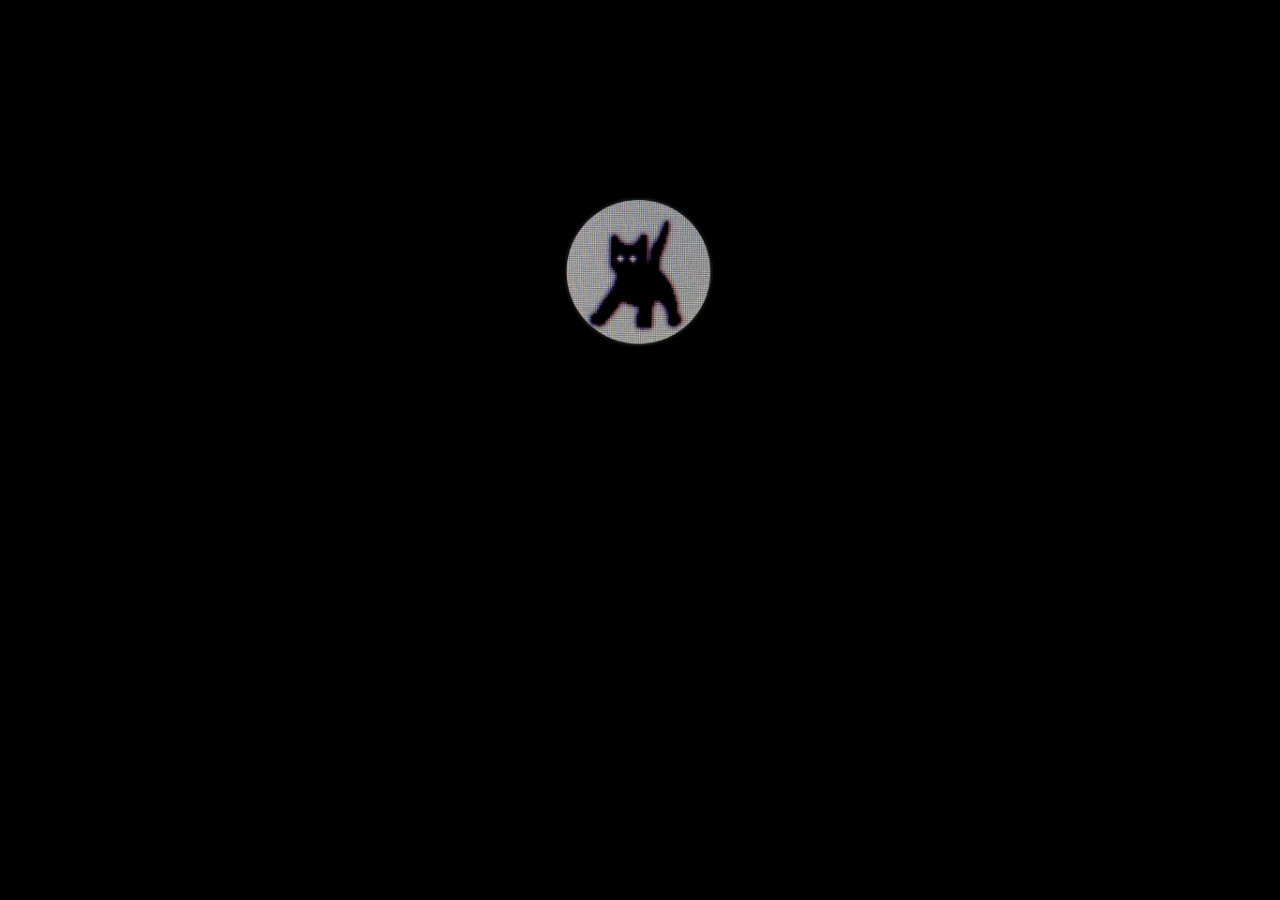
<file: NOIRV2/index.html>
<!DOCTYPE html>
<html lang="en">
	<head>
		<meta charset="UTF-8" />
		<meta name="viewport" content="width=device-width, initial-scale=1.0" />
		<meta http-equiv="X-UA-Compatible" content="ie=edge" />
		<title>NOiR OS</title>
		<link
			href="https://fonts.googleapis.com/css?family=Open+Sans"
			rel="stylesheet"
		/>
		<link
			href="https://fonts.googleapis.com/css?family=Oxygen+Mono"
			rel="stylesheet"
		/>
		<link
			href="https://fonts.googleapis.com/css?family=Quicksand:300,400,500"
			rel="stylesheet"
		/>
		<link
			href="https://maxcdn.bootstrapcdn.com/font-awesome/4.7.0/css/font-awesome.min.css"
			rel="stylesheet"
		/>
		<link href="https://fonts.googleapis.com/icon?family=Material+Icons" rel="stylesheet">
		<link rel="stylesheet" href="style.css" />
		<link rel="stylesheet" href="css/calc.css" />
		<link rel="stylesheet" href="css/todo.css" />
		<link rel="stylesheet" href="css/chaz.css" />
	</head>
	<body class="disable-select">
		<div id="starting-win">
			 <!--<div style="width:100%; height:100%; text-align:center; background:black;" id="black-screen"></div> -->
			<img src="img/chop.png" alt="Starting Windows" /><br />
			<div class="ring">
				<div class="indicator-1  indeterminate-ring"></div>
				<div class="indicator-2  indeterminate-ring"></div>
				<div class="indicator-3  indeterminate-ring"></div>
				<div class="indicator-4  indeterminate-ring"></div>
				<div class="indicator-5  indeterminate-ring"></div>
			</div>
		</div>
		<div id="loader">
			<i
				class="fa fa-cog fa-spin fa-3x fa-fw"
				style="color: rgba(162, 162, 162, 0.5)"
			></i>
			<span class="sr-only">Loading...</span>
		</div>

		<div id="main" contextmenu="alert('Not Allowed, Sorry!')">
			<!-- This PC -->
			<div
				title="This PC"
				class="desktop-item"
				ondblclick="$('#tab').show(); $('.desktop-item').css('background-color','transparent');"
				onmouseover="hoveredItem(this)"
				onmouseout="hoveredOut(this)"
				onclick="selectedItem(this)"
			>
				<img src="img/this-pc.png" alt="This PC" />
				<p id="name">This PC</p>
			</div>

			<!-- Calculator -->
			<div
				title="Games"
				class="desktop-item"
				ondblclick="$('#tab-calc').show(); $('.desktop-item').css('background-color','transparent');"
				onmouseover="hoveredItem(this)"
				onmouseout="hoveredOut(this)"
				onclick="selectedItem(this)"
			>
				<img src="img/calculator.png" alt="Calculator" />
				<p>Manager</p>
			</div>

			<!-- Todo App [wyre] -->
			
			
			<div
				title="Wyre NFT Marketplace"
				class="desktop-item"
				ondblclick="$('#tab-todo').show(); $('.desktop-item').css('background-color','transparent');"
				onmouseover="hoveredItem(this)"
				onmouseout="hoveredOut(this)"
				onclick="selectedItem(this)"
			>
				<img src="img/wyreapp.png" alt="This PC" />
				<p id="name">Wyre v.3</p>
			</div>
			
			<!-- ChatApp [4realz] -->	
			<div
				title="Live Chat"
				class="desktop-item"
				ondblclick="$('#tab-todo').show(); $('.desktop-item').css('background-color','transparent');"
				onmouseover="hoveredItem(this)"
				onmouseout="hoveredOut(this)"
				onclick="selectedItem(this)"
			>
				<img src="img/Chat.png" alt="chaz" />
				<p id="name">Chat</p>
			</div>
		</div>

		<div id="start-bar">
			<div
				title="Option to logout or close the tab"
				class="win-icon"
				onclick="$('#logOut').toggle().fadein(5000);"
			></div>
			
			<div title="fullscreen" id="fullscreen" onclick="toggleFullScreen()">
				<i class="material-icons" style="font-size:36px" <input type="button" value="fullscreen" >
				fullscreen</i>
			</div>
			
			<div title="Current date and time" id="clock">
				<i
					class="fa fa-spinner fa-spin fa-3x fa-fw"
					style="color: rgba(255, 255, 255, 0.5)"
				></i>
				<span class="sr-only">Loading...</span>
			</div>
		</div>

		<div id="tab" >
			<div id="tab-header" class="tab-header">
				This PC <i class="fa fa-times" onclick="$('#tab').hide()"></i>
			</div> <br/>
			
			
			<div class="tab-middle">
			<iframe class="resp-iframe" src="html/extend1.html" gesture="media"  allow="encrypted-media" allowfullscreen></iframe>
			</div>
			
			<div id="tab-footer">
				9 folders, 5 files, 5.00 MBss
			</div>
		</div>
		<div id="tab-calc">
			<div id="tab-calc-header" class="tab-header">
				Games
				<i class="fa fa-times" onclick="$('#tab-calc').hide(); cls();"></i>
			</div>
			
			
			<div class="tab-middle-chats2" >
			<iframe class="resp2-iframe" src="html/chat.html"></iframe>
			</div>
			
		</div>
		
		<!-- for Wyre Marketplace -->
		<div id="tab-todo">
			<div id="tab-todo-header" class="tab-header"> 
				Wyre NFT Marketplace <i class="fa fa-times" onclick="$('#tab-todo').hide();"></i>
			</div>
			<div class="tab-middle-chats">
			<iframe class="resp2-iframe" src="https://wyre-nft-marketplace.vercel.app/"></iframe>
			</div>		
		</div>
		
		<!-- for ChatApp -->
		<div id="tab-chaz" style="display: none;">
			<div id="tab-chaz-header" class="tab-header">
				Chat <i class="fa fa-times" onclick="closeChatApp();"></i>
			</div>
			<div class="tab-middle-chats">
				<iframe class="resp2-iframe" src="https://wyrenft-solutions.rf.gd/ChatApp/"></iframe>
			</div>
		</div>


		<!-- The Logout (Windows Button) Part -->
		<div id="logOut">
			<div id="logout-btn">
				
				<button onclick="javascript:self.close()">Close Window (No-Logout)</button>
				<br />
				<br />
				<a href="https://linktr.ee/zxcdesiree" target="_blank">
					Contact Developer
				</a>
				<br />
				<button onClick="$('#logOut').fadeOut();localStorage.clear();alert('success');window.location.reload();"
				>
					Logout</button>
				<br/>
			</div>
			
		</div>

		<!-- Right Click Options -->
		<div class="hide" id="body-rmenu">
			<ul>
			    <li
					onclick="location.reload();"
				>
					refresh
				</li>
				<li id="blaah">
					Change Background
					<span style="float: right;"><i class="fa fa-arrow-right"></i></span>
					<ul id="sub-menu">
						<li onclick="changeBg(1)">Pixel Pond</li>
						<li onclick="changeBg(2)">Lotus</li>
						<li onclick="changeBg(3)">Count Dracula</li>
						<li onclick="changeBg(4)">Vivid</li>
						<li onclick="changeBg(5)">Workspace</li>
						<li onclick="changeBg(6)">Ship Deck</li>
						<li onclick="changeBg(7)">Wonderland</li>
						<li onclick="changeBg(8)">Oust</li>
						<li onclick="changeBg(9)">Lava Cave</li>
					</ul>
				</li>
				<li
					onclick="alert('NOiR OS is a Pseudo operating system made using HTML, CSS, Javascript and JQuery \nDesigned & Developed by ARTISANTS.')"
				>
					About NOiR OS v2
				</li>
				
			</ul>
		</div>
		<script src="https://ajax.googleapis.com/ajax/libs/jquery/3.5.1/jquery.min.js"></script>
		<script src="https://code.jquery.com/jquery-3.3.1.min.js"></script>
		<script src="script.js"></script>
	</body>
</html>
</file>
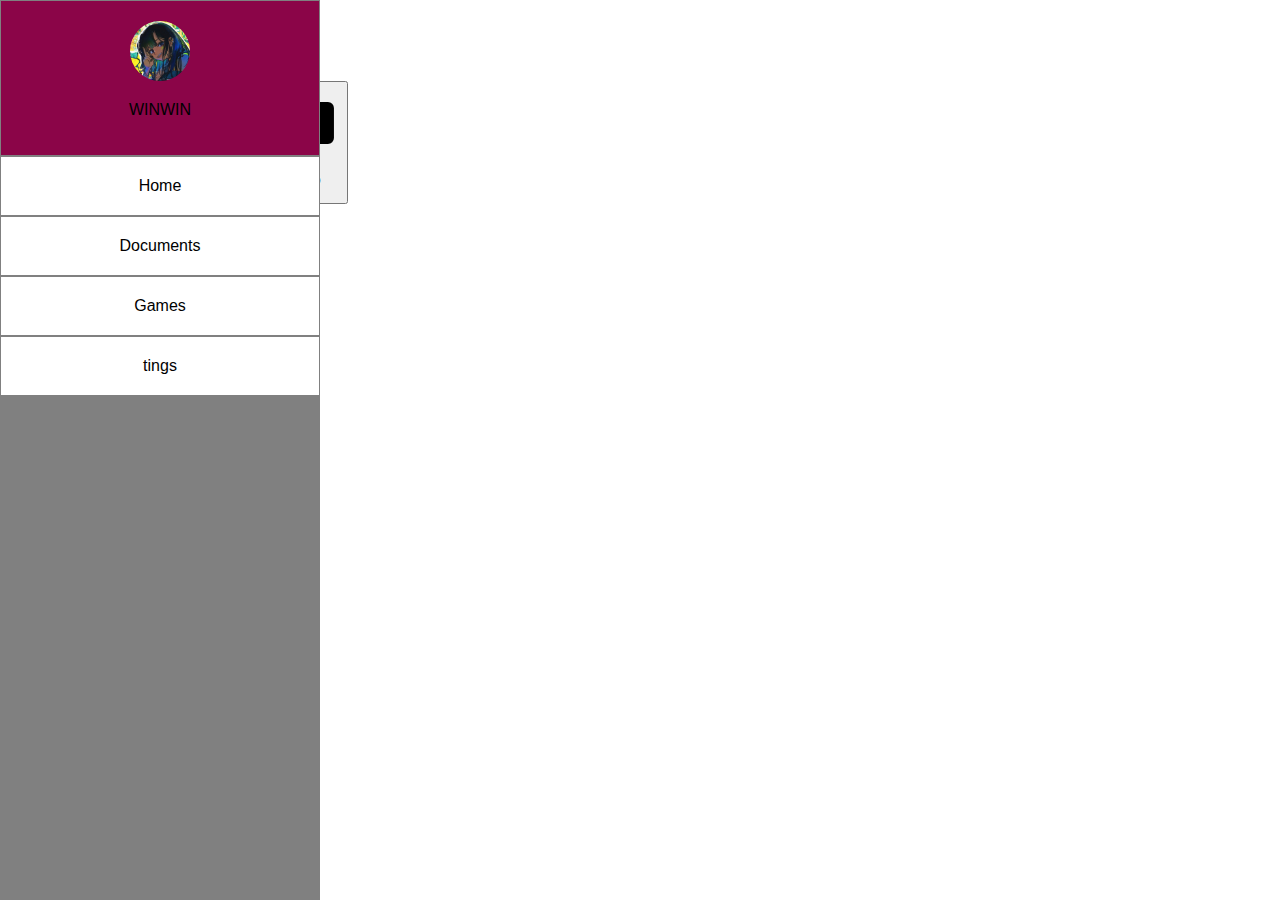
<file: NOIRV2/html/chat.html>
<!DOCTYPE html>
<html>
<head>
<meta name="viewport" content="width=device-width, initial-scale=1">
<link rel="stylesheet" href="https://cdnjs.cloudflare.com/ajax/libs/font-awesome/4.7.0/css/font-awesome.min.css">
<link href="https://fonts.googleapis.com/icon?family=Material+Icons" rel="stylesheet">
<style>
body {font-family: "Lato", sans-serif;}




::-webkit-scrollbar {
  width: 5px;
}

/* Track */
::-webkit-scrollbar-track {
  background: #f1f1f1; 
}
 
/* Handle */
::-webkit-scrollbar-thumb {
  background: #888; 
}

/* Handle on hover */
::-webkit-scrollbar-thumb:hover {
  background: #555; 
}




.sidebar {
  height: 100%;
  width: 25%;
  position: fixed;
  z-index: 5;
  top: 0;
  left: 0;
  bottom:7px;
  background-color: grey;
  overflow-x: hidden;

  
  -webkit-user-select: none;
  -moz-user-select: none;
  -ms-user-select: none;
  user-select: none;
  
}


.button {
  background-color: #5557b4; /* mlue ;> */
  width:100%;
  border: none;
  color: white;
  padding: 20px 2px;
  text-align: center;
  text-decoration: none;
  display: inline-block;
  font-size: 16px;
  transition-duration: 0.4s;
  cursor: pointer;
  display: inline-block;
}


.button1 {
  background-color: white; 
  text-align:center;
  color: black; 
  display: inline-block;
  border: 0.5px solid grey;
}
.button1 p
{
padding:0px 0pcx 1px 1px;
}


.button1:hover {
  background-color: #8b0548 ;
  color: black;
}
.button1:focus {
  background-color: #e04191;
  color: white;
}


img {
  border-radius: 50%;
}



.mainbar {
  height: 120%;
  width: 80%;
  position: fixed;
  z-index: 3;
  top: -15px;
  left: 240px;
  background-color: white;
  overflow-x: hidden;
  padding-top: 16px;
  
  -webkit-user-select: none;
  -moz-user-select: none;
  -ms-user-select: none;
  user-select: none;
}

.mainbar a {
  padding: 0px 4px 20px 25px;
  text-decoration: none;
  font-size: 16px;
  color: #818181;
  display: block;
  
}

.mainbar a:hover {
  color: green;
}

.mainbar b {
  border: none;
  
  background-color: inherit;
  padding: 30px 0px 10px 20px;
  font-size: 16px;
  display: inline-block;
  
 }
.mainbar b:hover {
  background: #eee;
  cursor: pointer;
  
}


.mainbar c {
  padding: 0px 4px 0px 25px;
  text-decoration: none;
  font-size: 16px;
  color: #818181;
  display: block;
  
}


.mainbar d {
padding: 0px 4px 0px 0px;
  text-decoration: none;
  font-size: 16px;
  color: #818181;
  display: inline-block;
  
}

.mainbar d:hover {
  color: rgb(230, 193, 137);
  cursor: pointer;
}



@media screen and (max-height: 450px) {
  .sidebar {padding-top: 15px;}
  .sidebar a {font-size: 18px;}
  
  
@media screen and (max-width: 450px) {
  .topbar {padding-top: 15px;}
  .topbar a {font-size: 18px;}
  

</style>
</head>
<body>

<img style="display:none;" id="bigpic" />

<div class="sidebar">

<button onclick="openPage('Home')" class="button button1"> <img src="winwin.jpg" 
class="img-thumbnail"  width="60" height="60"><p>WINWIN</p></button>


<button onclick="openPage('Home')" class="button button1">Home</button>
<button onclick="openPage('Document')" class="button button1">Documents</button>
<button onclick="openPage('Games')" class="button button1">Games</button>
<button onclick="openPage('tings')" class="button button1">tings</button>

</div>




<!-- Home Folder -->
<div class="mainbar" id="Home">
<c><d onclick="openPage('Home')"><p>Home </p></d>

</c>

<b><button ondblclick="openPage('Document')"><i class="material-icons"  style="font-size:72px;cursor: pointer;">folder</i>
<p>Document</p></button></b>

<b><button ondblclick="openPage('Tour')" ><i class="material-icons"  style="font-size:72px;cursor: pointer;">folder</i>
<p>Tour</p></button></b>

<b>
<div class="sketchfab-embed-wrapper">
    <iframe title="A 3D model" width="200" height="200" src="https://sketchfab.com/models/4d07393f253c4777ac66c7ec2887e599/embed?autostart=1&amp;preload=1&amp;ui_controls=1&amp;ui_infos=1&amp;ui_inspector=1&amp;ui_stop=1&amp;ui_watermark=1&amp;ui_watermark_link=1" frameborder="0" allow="autoplay; fullscreen; vr" mozallowfullscreen="true" webkitallowfullscreen="true">
	</iframe>
	</div></b>
<b>
<div class="sketchfab-embed-wrapper">
    <iframe title="A 3D model" width="200" height="200" src="https://sketchfab.com/models/56e958f0ca8e402bb6680f4216aacb0e/embed?autostart=1&amp;preload=1&amp;ui_controls=1&amp;ui_infos=1&amp;ui_inspector=1&amp;ui_stop=1&amp;ui_watermark=1&amp;ui_watermark_link=1" frameborder="0" allow="autoplay; fullscreen; vr" mozallowfullscreen="true" webkitallowfullscreen="true"></iframe></div>
</b>

</div>
     

<!-- Tour Folder -->
<div class="mainbar" id="Tour">
<c><d onclick="openPage('Home')" ><p>Home </p></d>
<d><p>/ </p></d>
<d onclick="openPage('Tour')"><p>Tour </p></d>
</c>

<b ><button ondblclick="showPicture()" style="cursor: pointer;"><i > <img src="winwin.jpg" 
class="img-thumbnail" alt="Cinque Terre" width="75" height="74"></i>


<p>winwin.jpg</p></button></b>

</div>

     
<!-- Document Folder -->     
     
<div class="mainbar" id="Document">
<c><d onclick="openPage('Home')" ><p>Home </p></d>
<d><p>/ </p></d>
<d onclick="openPage('Document')" ><p>Document </p></d>
</c>
<b><button ondblclick="" ><i class="material-icons"  style="font-size:72px;cursor: pointer;">folder</i>
<p>Photos</p></button></b>

<b><button ondblclick=""><i class="material-icons"  style="font-size:72px;cursor: pointer;">folder</i>
<p>Videos</p></button></b>


<b><button ondblclick=""><i class="material-icons" style="font-size:72px;cursor: pointer;">folder</i>
<p>3D Models</p></button></b>


<b><button ondblclick="" ><i class="material-icons" style="font-size:72px;cursor: pointer;">folder</i>
<p>Movies</p></button></b>



</div>     


<!-- Visual Models folder-->

<div class="mainbar" id="Games">
<c><d ><p>Games </p></d>
</c>
<b><button ondblclick="" ><i class="material-icons" style="font-size:72px;cursor: pointer;">folder</i>
<p>2D</p></button></b>

<b><button ondblclick="" ><i class="material-icons" style="font-size:72px;cursor: pointer;">folder</i>
<p>3D</p></button></b>

</div>     




<!-- tings Folder -->
<div class="mainbar" id="tings">
<c><d href="#home" ><p>tings </p></d>
</c>
<b><button ondblclick="demo()" ><i class="material-icons" style="font-size:72px;cursor: pointer;">folder</i>
<p>demo</p></button></b>

</div>     


<script>
function openPage(pageName) {
  var i;
  tabcontent = document.getElementsByClassName("mainbar");
  for (i = 0; i < tabcontent.length; i++) {
    tabcontent[i].style.display = "none";
  }
  
  document.getElementById(pageName).style.display = "block";
}

// Get the element with id="defaultOpen" and click on it
document.getElementById("Default").click();



function demo() {
  var password = prompt("Please enter Password:");
  if (password == "ohoho") {
  alert("...Unlocked...");
    
  } else
  {
  alert("Wrong Password");
  }
}



function goBack() {
  window.history.back();
}



function gonext() {
  window.history.forward();
}
</script>
<script src="https://maxcdn.bootstrapcdn.com/bootstrap/3.4.1/js/bootstrap.min.js"></script>
<script>
function showPicture() {
  
  var sourceOfPicture = "winwin.jpg";
  window.open(sourceOfPicture,'_top')
  var img = document.getElementById('bigpic')
} 



</script>


</body>
</html>
</file>
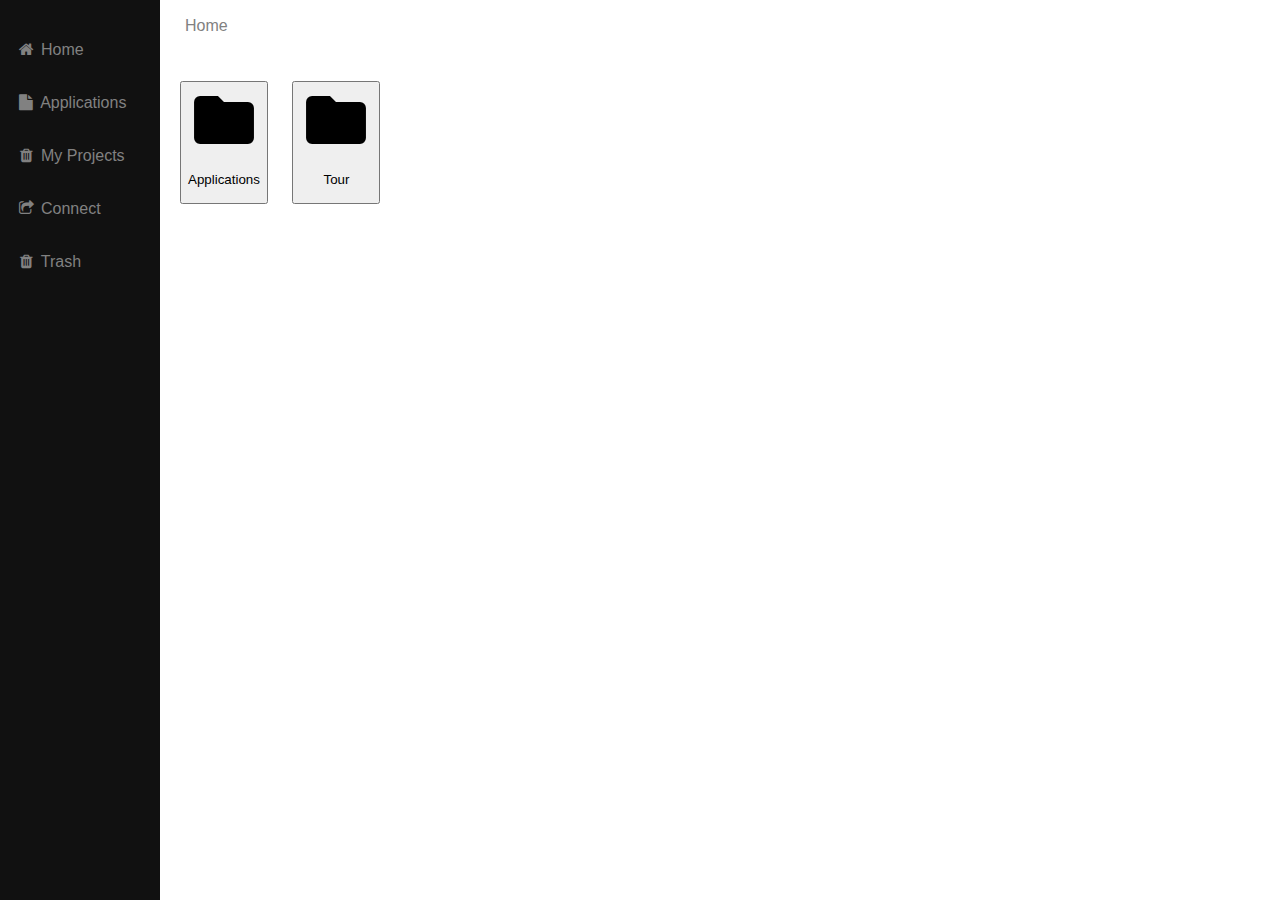
<file: NOIRV2/html/extend1.html>
<!DOCTYPE html>
<html>
<head>
<meta name="viewport" content="width=device-width, initial-scale=1">
<link rel="stylesheet" href="https://cdnjs.cloudflare.com/ajax/libs/font-awesome/4.7.0/css/font-awesome.min.css">
<link href="https://fonts.googleapis.com/icon?family=Material+Icons" rel="stylesheet">
<link rel="stylesheet" href="https://cdnjs.cloudflare.com/ajax/libs/font-awesome/4.7.0/css/font-awesome.min.css">



<style>
body {font-family: "Lato", sans-serif;}






.sidebar {
  height: 100%;
  width: 160px;
  position: fixed;
  z-index: 2;
  top: 0;
  left: 0;
  background-color: #111;
  overflow-x: hidden;
  padding-top: 16px;
  
  -webkit-user-select: none;
  -moz-user-select: none;
  -ms-user-select: none;
  user-select: none;
  
}

.sidebar a {
  padding: 25px 8px 10px 16px;
  text-decoration: none;
  font-size: 16px;
  color: #818181;
  display: block;
  cursor: pointer;
}

.sidebar a:hover {
  color: rgb(255, 146, 73);
}

.sidebar a:active {
  color: mediumspringgreen;
}


.mainbar {
  height: 100%;
  width: 80%;
  position: fixed;
  z-index: 3;
  top: -15px;
  left: 160px;
  background-color: white;
  overflow-x: hidden;
  padding-top: 16px;
  -webkit-user-select: none;
  -moz-user-select: none;
  -ms-user-select: none;
  user-select: none;
}

.mainbar a {
  padding: 0px 4px 20px 25px;
  text-decoration: none;
  font-size: 16px;
  color: #818181;
  display: block;
  
}

.mainbar a:hover {
  color: rgb(245, 133, 58);
}

.mainbar b {
  border: none;
  background-color: inherit;
  padding: 30px 0px 10px 20px;
  font-size: 16px;
  display: inline-block;
  
  
 }
.mainbar b:hover {
  background: #eee;
  cursor: pointer;
  
}


.mainbar c {
  padding: 0px 4px 0px 25px;
  text-decoration: none;
  font-size: 16px;
  color: #818181;
  display: block;
  
}


.mainbar d {
  padding: 0px 4px 0px 0px;
  text-decoration: none;
  font-size: 16px;
  color: #818181;
  display: inline-block;
  
}

.mainbar d:hover {
  color: green;
  cursor: pointer;
}



@media screen and (max-height: 450px) {
  .sidebar {padding-top: 15px;}
  .sidebar a {font-size: 18px;}
  
  
@media screen and (max-width: 450px) {
  .topbar {padding-top: 15px;}
  .topbar a {font-size: 18px;}
  

</style>
</head>
<body>

<img style="display:none;" id="bigpic" />

<div class="sidebar">
  <a onclick="openPage('Home')" id="Default" target="iframe_a"><i class="fa fa-fw fa-home fa-fw"></i> Home</a>
  <a onclick="openPage('Document')"><i class="fa fa-file fa-fw"></i> Applications</a>
  <a onclick="openPage('projects')"><i class="fa fa-fw fa-trash fa-fw"></i> My Projects</a>
  <a onclick="openPage('Games')"><i class="fa fa-share-square-o fa-fw"></i> Connect</a>
  <a onclick="openPage('Trash')"><i class="fa fa-fw fa-trash fa-fw"></i> Trash</a>
</div>




<!-- Home Folder -->
<div class="mainbar" id="Home">
<c><d onclick="openPage('Home')"><p>Home </p></d>

</c>

<b><button ondblclick="openPage('Document')"><i class="material-icons"  style="font-size:72px;cursor: pointer;">folder</i>
<p>Applications </p></button></b>

<b><button ondblclick="openPage('Tour')" ><i class="material-icons"  style="font-size:72px;cursor: pointer;">folder</i>
<p>Tour</p></button></b>

</div>
     

<!-- Tour Folder -->
<div class="mainbar" id="Tour">
<c><d onclick="openPage('Home')" ><p>Home </p></d>
<d><p>/ </p></d>
<d onclick="openPage('Tour')"><p>Tour </p></d>
</c>

<b ><button ondblclick="showPicture()" style="cursor: pointer;"><i > <img src="winwin.jpg" 
class="img-thumbnail" alt="Cinque Terre" width="75" height="74"></i>


<p>sabesh.jpg</p></button></b>

</div>
     
     
     
     
     
     
     
<!-- Document Folder -->     
     
<div class="mainbar" id="Document">
<c><d onclick="openPage('Home')" ><p>Home </p></d>
<d><p>/ </p></d>
<d onclick="openPage('Document')" ><p>Applications </p></d>
</c>
<b><button ondblclick="window.open('https://wyrenft-solutions.rf.gd/ChatApp/','_blank')" ><i class="material-icons"  style="font-size:72px;cursor: pointer;">folder</i>
<p>ChatApp</p></button></b>

<b><button ondblclick="window.open('https://www.coingecko.com','_blank')"><i class="material-icons"  style="font-size:72px;cursor: pointer;">folder</i>
<p>Coingecko</p></button></b>

<b><button ondblclick="window.open('http://wyrenft-solutions.rf.gd/','_blank')"" ><i class="material-icons" style="font-size:72px;cursor: pointer;">folder</i>
<p>Wyre v.2 </p></button></b>




</div>     




<!-- Connect folder-->

<div class="mainbar" id="Games">
<c><d ><p>Connect </p></d>
</c>
<b><button ondblclick="window.open('https://www.instagram.com/','_blank')"  style="width:100px; height:124px;cursor: pointer;"><i class="fa fa-instagram" style="font-size:85px;"></i>
<p>Instagram</p></button></b>

<b><button ondblclick="window.open('https://www.youtube.com/UCSl22AHuuALnfPYKze4A36Q','_blank')"  style="width:110px; height:124px;cursor: pointer;"><i class="fa fa-youtube-play" style="font-size:85px;"></i>
<p>Youtube</p></button></b>

<b><button ondblclick="window.open('http://google.com','_blank')"  style="width:100px; height:124px;cursor: pointer;"><i class="fa fa-linkedin-square" style="font-size:85px;"></i>
<p>Linkedin</p></button></b>


</div>     




<!-- Project folder-->

<div class="mainbar" id="Games">
<c><d ><p>Wyre v.3 </p></d>
</c>
<b><button ondblclick="window.open('https://wyre-nft-marketplace.vercel.app','_blank')"  style="width:100px; height:124px;cursor: pointer;"><i class="fa fa-instagram" style="font-size:85px;"></i>
<p>Instagram</p></button></b>

  
<b><button ondblclick="" ><i class="material-icons" style="font-size:72px;cursor: pointer;">folder</i>
<p>3D Models</p></button></b>

</div>   




<!-- Trash Folder -->
<div class="mainbar" id="Trash">
<c><d href="#home" ><p>Trash </p></d>
</c>
<b><button ondblclick="bugtong()" ><i class="material-icons" style="font-size:72px;cursor: pointer;">folder</i>
<p>bugtong</p></button></b>

</div>     


<script>
function openPage(pageName) {
  var i;
  tabcontent = document.getElementsByClassName("mainbar");
  for (i = 0; i < tabcontent.length; i++) {
    tabcontent[i].style.display = "none";
  }
  
  document.getElementById(pageName).style.display = "block";
}

// Get the element with id="defaultOpen" and click on it
document.getElementById("Default").click();



function bugtong() {
  var password = prompt("I might be gae, but everyone thinks I'm gae. What am I?");
  if (password == "wazzit") 
  
  
  //Answer:
  //Im not gae
  //But everyone thinks Im gae
  //What am I?

  {
  alert("A FAQING FUJOSHI :)");
    
  } else
  {
  alert("Wrong TARONG! \n HOW STUPID CAN YOU BE? ;/");
  }
}



</script>

<script>
function showPicture() {
  
  var sourceOfPicture = "winwin.jpg";
  window.open(sourceOfPicture)  //,'_top'
  var img = document.getElementById('bigpic')
} 



</script>


</body>
</html>
</file>
<file: NOIRV2/style.css>
/* -------------------------

General Styling ...

---------------------------*/

/* Hiding outlines from inout number and buttons */
button,
button:focus,
button:active,
button:hover,
input,
input:focus {
	outline: none;
	box-shadow: none !important;
	font-family: 'Open Sans', sans-serif;
}
input[type='number']::-webkit-inner-spin-button,
input[type='number']::-webkit-outer-spin-button,
input[type='time']::-webkit-inner-spin-button,
input[type='time']::-webkit-inner-spin-button {
	-webkit-appearance: none;
	-moz-appearance: none;
	/* appearance: none; */
	margin: 0;
	box-shadow: none !important;
	font-family: 'Open Sans', sans-serif;
}

* {
	box-sizing: border-box;
	margin: 0;
	padding: 0;
}

.hide {
	display: none;
}

/* Starting Windows */
#starting-win {
	position: fixed;
	background: #000;
	height: 100%;
	width: 100%;
	z-index: 101;
	text-align: center;
}

#starting-win img {
	position: relative;
	top: 22%;
	width: 150px;
	
}

#loader {
	display: none;
	width: 100%;
	height: 100%;
	z-index:101;
	background: #267ed7;
}

/* Loader using CSS */
.ring {
	visibility: hidden;
	position: absolute;
	top: 400px;
	width: 50px;
	height: 50px;
	margin: auto;
	left: 48%;
	overflow: visible;
	z-index:100;
	margin-top: 12px;
}

.ring .indeterminate-ring {
	position: absolute;
	width: 50px;
	height: 50px;
	opacity: 0;
	transform: rotate(225deg);
	-o-animation-name: indeterminate-progress-ring;
	-moz-animation-name: indeterminate-progress-ring;
	-webkit-animation-name: indeterminate-progress-ring;
	animation-name: indeterminate-progress-ring;
	-o-animation-duration: 4.4s;
	-moz-animation-duration: 4.4s;
	-webkit-animation-duration: 4.4s;
	animation-duration: 4.4s;
	-o-animation-iteration-count: infinite;
	-moz-animation-iteration-count: infinite;
	-webkit-animation-iteration-count: infinite;
	animation-iteration-count: infinite;
	-o-animation-timing-function: linear;
	-moz-animation-timing-function: linear;
	-webkit-animation-timing-function: linear;
	animation-timing-function: linear;
}

.ring .indeterminate-ring::after {
	/* background-color: #0078D7; */
	background-color: white;
	border-radius: 50%;
	width: 5px;
	height: 5px;
	position: absolute;
	content: '';
	left: 8%;
	top: 8%;
}

.ring .indeterminate-ring.indicator-1 {
	-o-animation-delay: 0.96s;
	-moz-animation-delay: 0.96s;
	-webkit-animation-delay: 0.96s;
	animation-delay: 0.96s;
}

.ring .indeterminate-ring.indicator-2 {
	-o-animation-delay: 0.19s;
	-moz-animation-delay: 0.19s;
	-webkit-animation-delay: 0.19s;
	animation-delay: 0.19s;
}

.ring .indeterminate-ring.indicator-3 {
	-o-animation-delay: 0.38s;
	-moz-animation-delay: 0.38s;
	-webkit-animation-delay: 0.38s;
	animation-delay: 0.38s;
}

.ring .indeterminate-ring.indicator-4 {
	-o-animation-delay: 0.58s;
	-moz-animation-delay: 0.58s;
	-webkit-animation-delay: 0.58s;
	animation-delay: 0.58s;
}

.ring .indeterminate-ring.indicator-5 {
	-o-animation-delay: 0.77s;
	-moz-animation-delay: 0.77s;
	-webkit-animation-delay: 0.77s;
	animation-delay: 0.77s;
}

@-webkit-keyframes indeterminate-progress-ring {
	0% {
		transform: rotate(200deg);
		opacity: 1;
		animation-timing-function: ease-out;
	}
	7% {
		transform: rotate(345deg);
		animation-timing-function: linear;
	}
	30% {
		transform: rotate(455deg);
		animation-timing-function: ease-in-out;
	}
	40% {
		transform: rotate(760deg);
		animation-timing-function: linear;
	}
	70% {
		transform: rotate(895deg);
		opacity: 1;
		animation-timing-function: ease-out;
	}
	73% {
		transform: rotate(955deg);
		animation-timing-function: ease-out;
		opacity: 0;
	}
	74% {
		transform: rotate(985deg);
		opacity: 0;
	}
	100% {
		transform: rotate(1005deg);
		opacity: 0;
	}
}

@-moz-keyframes indeterminate-progress-ring {
	0% {
		transform: rotate(200deg);
		opacity: 1;
		animation-timing-function: ease-out;
	}
	7% {
		transform: rotate(345deg);
		animation-timing-function: linear;
	}
	30% {
		transform: rotate(455deg);
		animation-timing-function: ease-in-out;
	}
	40% {
		transform: rotate(760deg);
		animation-timing-function: linear;
	}
	70% {
		transform: rotate(895deg);
		opacity: 1;
		animation-timing-function: ease-out;
	}
	73% {
		transform: rotate(955deg);
		animation-timing-function: ease-out;
		opacity: 0;
	}
	74% {
		transform: rotate(985deg);
		opacity: 0;
	}
	100% {
		transform: rotate(1005deg);
		opacity: 0;
	}
}

@-o-keyframes indeterminate-progress-ring {
	0% {
		transform: rotate(200deg);
		opacity: 1;
		animation-timing-function: ease-out;
	}
	7% {
		transform: rotate(345deg);
		animation-timing-function: linear;
	}
	30% {
		transform: rotate(455deg);
		animation-timing-function: ease-in-out;
	}
	40% {
		transform: rotate(760deg);
		animation-timing-function: linear;
	}
	70% {
		transform: rotate(895deg);
		opacity: 1;
		animation-timing-function: ease-out;
	}
	73% {
		transform: rotate(955deg);
		animation-timing-function: ease-out;
		opacity: 0;
	}
	74% {
		transform: rotate(985deg);
		opacity: 0;
	}
	100% {
		transform: rotate(1005deg);
		opacity: 0;
	}
}

@keyframes indeterminate-progress-ring {
	0% {
		transform: rotate(200deg);
		opacity: 1;
		animation-timing-function: ease-out;
	}
	7% {
		transform: rotate(345deg);
		animation-timing-function: linear;
	}
	30% {
		transform: rotate(455deg);
		animation-timing-function: ease-in-out;
	}
	40% {
		transform: rotate(760deg);
		animation-timing-function: linear;
	}
	70% {
		transform: rotate(895deg);
		opacity: 1;
		animation-timing-function: ease-out;
	}
	73% {
		transform: rotate(955deg);
		animation-timing-function: ease-out;
		opacity: 0;
	}
	74% {
		transform: rotate(985deg);
		opacity: 0;
	}
	100% {
		transform: rotate(1005deg);
		opacity: 0;
	}
}

/* -------------------------

Body Starts ...

---------------------------*/

body,
html {
	height: 100%;
}

body {
	font-family: 'Open Sans', sans-serif;
	overflow: hidden;
}

/* Right Click Menu */
#body-rmenu {
	position: absolute;
	background: #f2f2f2;
	width: 200px;
	box-shadow: 0 0 5px 2px rgba(0, 0, 0, 0.5);
}

#body-rmenu li {
	background: inherit;
	width: 200px;
	font-size: 0.7em;
	padding: 5px 10px;
	list-style: none;
	color: black;
	transition: all 0.1s;
	margin: 5px 0;
}

#body-rmenu li:hover {
	background: #91c9f7;
}

#sub-menu {
	display: none;
	position: absolute;
	top: 0;
	right: -100px;
	background: #f2f2f2;
	width: 120px;
	font-size: 1.4em;
	box-shadow: 0 0 5px 2px rgba(0, 0, 0, 0.2);
}

#sub-menu li {
	width: 120px;
}

#blaah:hover #sub-menu {
	display: block;
}

#main {
	padding-top: 5px;
	background: url('img/wallpapers/1.jpg');
	background-repeat: no-repeat;
	background-size: cover;
	background-position: center;
	background-attachment: fixed;
	height: 100%;
	width: 100%;
	
}

#main .desktop-item {
	padding: 10px;
	height: auto;
	margin-bottom: 10px;
	width: 85px;
	text-align: center;
	border-radius: 5px;
	
}

#main .desktop-item:hover {
	cursor: default;
}

#main .desktop-item img {
	width: 80%;
	
}

#main .desktop-item p {
	color: rgb(255, 255, 255);
	text-shadow: 1px 1px 2px black, 0 0 25px rgb(0, 0, 0), 0 0 5px rgb(0, 0, 0);
	font-size: 0.9em;
	margin-top: 5px;
}

/* All the tabs defaut styling */
#tab,
#tab-calc,
#tab-todo {
	display: none;
	position: absolute;
	top: 45px;
	left: 80px;
	z-index: 9;
	background-color: #111;
	width: 60%;
	height: 70%;
	border: 1px solid #d3d3d3;
	padding: 50px 5px 40px 5px;
	font-size: 0.8em;
	
	box-shadow: 0 0 2px 5px rgba(0, 0, 0, 0.2);
	resize: both;
}

/* Tab Header */
.tab-header {
	position: absolute;
	width: 100%;
	height: 40px;
	top: 0;
	right: 0;
	padding: 10px 5px;
	/* cursor: move; */
	z-index: 12;
	background-color: #111;
	color: #fff;
}

/* Tab Close Button */
.tab-header i {
	display: block;
	height: 100%;
	width: 40px;
	padding: 10px 0 0 12px;
	font-size: 1.3em;
	position: absolute;
	right: 0;
	top: 0;
	z-index: 10;
	color: white;
	background: rgba(255, 0, 0, 0);
	transition: all 0.2s;
}

.tab-header i:hover {
	background: rgba(255, 0, 0, 0.8);
	cursor: pointer; 
}


.tab-middle {
	position: absolute;
	width: 100%;
	height: 60vh;
	top: 8.5%;
	right: 0;
	bottom:0;
	z-index: 9;
	
	color: rgb(0, 0, 0);
}



.tab-middle-chats {
	position: absolute;
	width: 100%;
	height: 100%;
	top: 5.3%;
	right: 0;
	bottom:0;
	z-index: 9;
}

.tab-middle-chats2 {
	position: absolute;
	width: 100%;
	height: 100%;
	top: 5.3%;
	right: 0;
	bottom:0;
	z-index: 9;
}




.resp2-iframe {
    position: absolute;
    top: 0;
    left: 0;
    width: 100%;
    height: 94.2%;
    border: 0;
}


.resp-container {
    position: relative;
    overflow: hidden;
    padding-top: 56.25%;
}


.resp-iframe {
    position: absolute;
    top: 0;
    left: 0;
    width: 100%;
    height: 100%;
    border: 0;
}



/* Tab Footer */
#tab-footer {
	position: absolute;
	width: 100%;
	height: 25px;
	bottom: 0;
	right: 0;
	padding: 4px;
	z-index: 10;
	background-color: rgba(202, 202, 202, 1);
	color: rgb(0, 0, 0);
}

/* To disbale user's text selection */
.disable-select {
	-webkit-user-select: none;
	-moz-user-select: none;
	-ms-user-select: none;
	user-select: none;
}

/* -------------------------

Bottom StartBar Part ...

---------------------------*/

#start-bar {
	position: fixed;
	z-index: 100;
	bottom: 0;
	right: 0;
	height: 40px;
	width: 100%;
	background: rgba(0, 0,0, 0.85);
}

/* Windows icon on the left side */
#start-bar .win-icon {
	position: absolute;
	height: 100%;
	width: 45px;
	top: 0;
	left: 0;
	background: rgba(0, 0, 0, 0) url('img/icon_windows.png') no-repeat;
	background-size: 30px;
	background-position: 10px;
	opacity: 1;
	transition: all 0.3s;
}

#start-bar .win-icon:hover {
	opacity: 1;
	background: rgb(0, 59, 59) url('img/icon_windows.png') no-repeat;
	background-size: 28px;
	background-position: 10px;
}

/*Fullscreen*/
#fullscreen {
	position: absolute;
	text-align: center;
	font-size: 0.7em;
	color: white;
	height: 100%;
	width: 40px;
	z-index:3;
	top: 0;
	right: 80px;
	line-height: 17px;
	opacity: 0.9;
	transition: all 0.3s;
}

#fullscreen:hover {
	background: rgb(0, 59, 59);
	cursor: default;
}


/* Windows clock on the right side */
#clock {
	position: absolute;
	text-align: center;
	font-size: 0.7em;
	color: white;
	height: 100%;
	width: auto;
	top: 0;
	right: 5px;
	line-height: 17px;
	padding: 4px 10px 0;
	opacity: 0.9;
	transition: all 0.3s;
}

#clock:hover {
	background: rgb(0, 59, 59);
	cursor: default;
}

/* Logout and Cancel options on click on windows button */
#logOut {
	display: none;
	position: fixed;
	top: 65%;
	left: 20;
	height: 28%;
	width: 20%;
	background: rgba(0, 0, 0, 0.8);
	z-index: 999;
}


#logout-btn {
	height: auto;
	width: 10%;
	min-width: 200px;
	position: absolute;
	left: 3%;
	top: 8%;
	text-align: left;

}

#logout-btn button,
#logout-btn a {
	text-decoration: none;
	background: rgb(255, 255, 255);
	margin-top: 20px;
	padding: 5px 20px;
	border: none;
	font-weight: bold;
	cursor: pointer;
	font-size: 0.8em;
	
}
</file>
<file: NOIRV2/css/calc.css>
#calculator {
	display: block;
	height: 600px;
	width: 500px;
	background: #000;
	z-index: 9999;
}

#tab-calc {
	display: none;
	position: absolute;
	top: 45px;
	z-index: 9;
	background-color: #111;
	width: 70%;
	height: 80%;
	border: 1px solid #d3d3d3;
	padding: 50px 5px 40px 5px;
	font-size: 0.8em;
	
	box-shadow: 0 0 2px 5px rgba(0, 0, 0, 0.2);
	resize: both;
}

#tab-calc #result {
	width: 100%;
	padding: 15px 8px;
	text-align: right;
	font-size: 2.5em;
	font-family: 'Oxygen Mono', monospace;
	background: #dedede;
	color: black;
}
#tab-calc button {
	width: 60px;
	height: 60px;
	margin: 4px 2px;
	outline: none;
	border: none;
	background: white;
	color: black;
	border-radius: 5px;
	box-shadow: 0 0 1px 1px rgba(0, 0, 0, 0.4);
	font-size: 1.4em;
}

#tab-calc button:active {
	background: #bfbfbf;
}

#tab-calc button:nth-child(3) {
	margin-left: 205px;
	display: block;
	background: #ef4a49;
	color: white;
}

#tab-calc button:nth-child(3):active {
	background: #b14e4d;
}

#tab-calc button:nth-child(7),
#tab-calc button:nth-child(11),
#tab-calc button:nth-child(15),
#tab-calc button:nth-child(18),
#tab-calc button:nth-child(19) {
	background: #00b49a;
	color: white;
}

#tab-calc button:nth-child(7):active,
#tab-calc button:nth-child(11):active,
#tab-calc button:nth-child(15):active,
#tab-calc button:nth-child(18):active,
#tab-calc button:nth-child(19):active {
	background: #218d7e;
}
</file>
<file: NOIRV2/css/todo.css>
#tab-todo *:not(i) {
	font-family: 'Quicksand', sans-serif;
}

#tab-todo {
	display: none;
	position: absolute;
	top: 45px;
	z-index: 9;
	background-color: #111;
	width: 80%;
	height: 70%;
	border: 1px solid #d3d3d3;
	padding: 50px 5px 40px 5px;
	font-size: 0.8em;
	
	box-shadow: 0 0 2px 5px rgba(0, 0, 0, 0.2);
	resize: both;
}

#todo {
	position: relative;
	height: 455px;
	width: 100%;
	margin: 0 auto;
	background: white;
	color: black;
	padding-bottom: 50px;
}

#todo header {
	position: absolute;
	width: 100%;
	height: 40px;
	top: 0;
	right: 0;
	padding: 10px 5px;
	/* cursor: move; */
	z-index: 12;
	background-color: #111;
	color: #fff;
}

#todo header #day {
	color: #666afb;
	font-size: 1.7em;
	font-weight: bold;
}

#todo header #date {
	color: #666afb;
	font-size: 1.6em;
}

#todo header #tasksTotal {
	float: right;
	display: block;
	margin: -20px 20px 0 0;
	font-weight: bold;
	color: #a8a9ca;
}

#todo header #tasksTotal small {
	font-weight: normal;
}

#todo header #month {
	color: #a8a9ca;
}

#todo #plus {
	position: absolute;
	right: 20px;
	top: 75px;
	height: 50px;
	width: 50px;
	background: rgb(251, 105, 105);
	border-radius: 50px;
	text-align: center;
	line-height: 40px;
	color: white;
	font-size: 35px;
	cursor: pointer;
	transition: all 0.2s;
	z-index: 3;
}

#todo #plus:hover {
	background: rgb(251, 65, 65);
	transform: scale(1.1);
}

#todo #tasks {
	height: 325px;
	overflow: scroll;
	overflow-x: hidden;
}

#todo #tasks p {
	position: relative;
	padding-left: 50px;
	padding-right: 50px;
	line-height: 70px;
	font-size: 1.2em;
	background: rgb(240, 240, 240);
	height: 75px;
	width: 100%;
	z-index: 2;
	overflow: hidden;
	text-overflow: ellipsis;
	border-bottom: 1px solid rgb(255, 255, 255);
}

#todo #tasks p:nth-child(odd) {
	background: rgb(255, 255, 255);
	border-bottom: 1px solid rgb(240, 240, 240);
}

#todo #tasks p .time {
	position: absolute;
	right: 5px;
	top: 2px;
	font-size: 0.7em;
	color: rgb(128, 128, 128);
}

#todo button#clear-all {
	position: absolute;
	bottom: 0px;
	width: 100%;
	padding: 5px;
	background: rgb(251, 105, 105);
	border: none;
	color: rgb(255, 255, 255);
	letter-spacing: 0.08em;
	cursor: pointer;
	box-shadow: 0 4px 8px 0 rgba(0, 0, 0, 0.3);
}

#todo button#clear-all:active,
#todo button#clear-all:hover {
	box-shadow: 0 4px 8px 0 rgba(0, 0, 0, 0.1);
	background: rgb(251, 65, 65);
}

#todo button#clear-all:active {
	bottom: -1px;
}

#add-box-cover {
	display: none;
	position: absolute;
	top: 0;
	left: 0;
	height: 100%;
	width: 100%;
	background: rgba(0, 0, 0, 0.6);
	z-index: 4;
}

#todo #add-box {
	display: none;
	position: absolute;
	top: 50px;
	right: 10%;
	z-index: 5;
	border-radius: 0;
	box-shadow: 0 4px 8px 0 rgba(0, 0, 0, 0.3);
	height: auto;
	padding: 25px;
	padding-bottom: 50px;
	width: 80%;
	max-width: 360px;
	margin: 1em auto;
	background: white;
	color: black;
}

#todo #add-box button#close {
	position: absolute;
	top: -15px;
	right: -10px;
	width: 30px;
	padding: 5px;
	font-size: 1.2em;
	background: rgb(251, 105, 105);
	border: none;
	border-radius: 50px;
	color: rgb(255, 255, 255);
	font-weight: bold;
	cursor: pointer;
	box-shadow: 0 4px 8px 0 rgba(0, 0, 0, 0.3);
	transition: all 0.1s;
	z-index: 6;
}

#todo #add-box button#close:hover {
	transform: scale(1.1);
}

#todo #add-box button#close:active {
	box-shadow: 0 4px 8px 0 rgba(0, 0, 0, 0.1);
}
#todo #add-box h2,
#todo #add-box h3 {
	text-align: center;
}

#todo #add-box h3 {
	color: #8ca6db;
}

#todo #add-box h2 {
	color: #b993d6;
}

#todo #add-box #err {
	font-size: 0.9em;
	font-weight: bold;
	color: red;
	display: block;
	position: absolute;
	top: 2px;
	right: 0;
	text-align: center;
	width: 100%;
}

#todo #add-box #new-todo,
#todo #add-box #new-todo-time {
	text-align: center;
	width: 100%;
	padding: 5px;
	font-size: 1em;
	border: transparent;
	border-bottom: 2px solid rgba(105, 105, 105, 0.2);
	transition: all 0.1s;
}

#todo #add-box button#adder {
	position: absolute;
	padding: 15px;
	width: 70px;
	height: 70px;
	font-size: 1em;
	background: rgb(251, 105, 105);
	color: white;
	font-weight: bold;
	letter-spacing: 0.1em;
	text-shadow: 0px 0px 2px rgb(56, 56, 56);
	border: none;
	cursor: pointer;
	box-shadow: 0 4px 8px 0 rgba(0, 0, 0, 0.3);
	transition: all 0.1s;
	border-radius: 50px;
	bottom: -40px;
	left: 110px;
}

#todo #add-box button#adder:hover {
	background: rgb(251, 65, 65);
}

#todo #add-box button#adder:active {
	box-shadow: 0 4px 8px 0 rgba(0, 0, 0, 0.1);
	bottom: -41px;
}

/* The container for checkbox of tasks */
.container {
	position: relative;
	cursor: pointer;
	font-size: 22px;
	-webkit-user-select: none;
	-moz-user-select: none;
	-ms-user-select: none;
	user-select: none;
}

/* Hide the browser's default checkbox */
.container input {
	position: absolute;
	opacity: 0;
	cursor: pointer;
}

/* Create a custom checkbox */
.checkmark {
	position: absolute;
	top: 5px;
	left: -35px;
	height: 20px;
	width: 20px;
	border: 1px solid #ccc;
	border-radius: 5px;
}

/* On mouse-over, add a grey background color */
.container:hover input ~ .checkmark {
	background-color: #ccc;
}

/* When the checkbox is checked, add a blue background */
.container input:checked ~ .checkmark {
	background-color: #2196f3;
}

/* Create the checkmark/indicator (hidden when not checked) */
.checkmark:after {
	content: '';
	position: absolute;
	display: none;
}

/* Show the checkmark when checked */
.container input:checked ~ .checkmark:after {
	display: block;
}

.container input:checked ~ .checkmark {
	border-color: transparent;
	border-radius: 50px;
}

/* Style the checkmark/indicator */
.container .checkmark:after {
	left: 5px;
	top: 2px;
	width: 4px;
	height: 8px;
	border: solid white;
	border-width: 0 3px 3px 0;
	-webkit-transform: rotate(45deg);
	-ms-transform: rotate(45deg);
	transform: rotate(45deg);
}

/* width */
#todo #tasks::-webkit-scrollbar {
	width: 5px;
}

/* Track */
#todo #tasks::-webkit-scrollbar-track {
	background: transparent;
}

/* Handle */
#todo #tasks::-webkit-scrollbar-thumb {
	background: rgba(145, 145, 145, 0.3);
	border-radius: 10px;
}

/* Handle on hover */
#todo #tasks::-webkit-scrollbar-thumb:hover {
	background: #555;
}

/* don't let user select the text of done tasks */
.done {
	text-decoration: line-through;
	-webkit-user-select: none;
	-moz-user-select: none;
	-ms-user-select: none;
	user-select: none;
}
</file>
<file: NOIRV2/css/chaz.css>
#tab-todo *:not(i) {
	font-family: 'Quicksand', sans-serif;
}

#tab-todo {
	display: none;
	position: absolute;
	top: 45px;
	z-index: 9;
	background-color: #111;
	width: 80%;
	height: 70%;
	border: 1px solid #d3d3d3;
	padding: 50px 5px 40px 5px;
	font-size: 0.8em;
	
	box-shadow: 0 0 2px 5px rgba(0, 0, 0, 0.2);
	resize: both;
}

#todo {
	position: relative;
	height: 455px;
	width: 100%;
	margin: 0 auto;
	background: white;
	color: black;
	padding-bottom: 50px;
}

#todo header {
	position: absolute;
	width: 100%;
	height: 40px;
	top: 0;
	right: 0;
	padding: 10px 5px;
	/* cursor: move; */
	z-index: 12;
	background-color: #111;
	color: #fff;
}

#todo header #day {
	color: #666afb;
	font-size: 1.7em;
	font-weight: bold;
}

#todo header #date {
	color: #666afb;
	font-size: 1.6em;
}

#todo header #tasksTotal {
	float: right;
	display: block;
	margin: -20px 20px 0 0;
	font-weight: bold;
	color: #a8a9ca;
}

#todo header #tasksTotal small {
	font-weight: normal;
}

#todo header #month {
	color: #a8a9ca;
}

#todo #plus {
	position: absolute;
	right: 20px;
	top: 75px;
	height: 50px;
	width: 50px;
	background: rgb(251, 105, 105);
	border-radius: 50px;
	text-align: center;
	line-height: 40px;
	color: white;
	font-size: 35px;
	cursor: pointer;
	transition: all 0.2s;
	z-index: 3;
}

#todo #plus:hover {
	background: rgb(251, 65, 65);
	transform: scale(1.1);
}

#todo #tasks {
	height: 325px;
	overflow: scroll;
	overflow-x: hidden;
}

#todo #tasks p {
	position: relative;
	padding-left: 50px;
	padding-right: 50px;
	line-height: 70px;
	font-size: 1.2em;
	background: rgb(240, 240, 240);
	height: 75px;
	width: 100%;
	z-index: 2;
	overflow: hidden;
	text-overflow: ellipsis;
	border-bottom: 1px solid rgb(255, 255, 255);
}

#todo #tasks p:nth-child(odd) {
	background: rgb(255, 255, 255);
	border-bottom: 1px solid rgb(240, 240, 240);
}

#todo #tasks p .time {
	position: absolute;
	right: 5px;
	top: 2px;
	font-size: 0.7em;
	color: rgb(128, 128, 128);
}

#todo button#clear-all {
	position: absolute;
	bottom: 0px;
	width: 100%;
	padding: 5px;
	background: rgb(251, 105, 105);
	border: none;
	color: rgb(255, 255, 255);
	letter-spacing: 0.08em;
	cursor: pointer;
	box-shadow: 0 4px 8px 0 rgba(0, 0, 0, 0.3);
}

#todo button#clear-all:active,
#todo button#clear-all:hover {
	box-shadow: 0 4px 8px 0 rgba(0, 0, 0, 0.1);
	background: rgb(251, 65, 65);
}

#todo button#clear-all:active {
	bottom: -1px;
}

#add-box-cover {
	display: none;
	position: absolute;
	top: 0;
	left: 0;
	height: 100%;
	width: 100%;
	background: rgba(0, 0, 0, 0.6);
	z-index: 4;
}

#todo #add-box {
	display: none;
	position: absolute;
	top: 50px;
	right: 10%;
	z-index: 5;
	border-radius: 0;
	box-shadow: 0 4px 8px 0 rgba(0, 0, 0, 0.3);
	height: auto;
	padding: 25px;
	padding-bottom: 50px;
	width: 80%;
	max-width: 360px;
	margin: 1em auto;
	background: white;
	color: black;
}

#todo #add-box button#close {
	position: absolute;
	top: -15px;
	right: -10px;
	width: 30px;
	padding: 5px;
	font-size: 1.2em;
	background: rgb(251, 105, 105);
	border: none;
	border-radius: 50px;
	color: rgb(255, 255, 255);
	font-weight: bold;
	cursor: pointer;
	box-shadow: 0 4px 8px 0 rgba(0, 0, 0, 0.3);
	transition: all 0.1s;
	z-index: 6;
}

#todo #add-box button#close:hover {
	transform: scale(1.1);
}

#todo #add-box button#close:active {
	box-shadow: 0 4px 8px 0 rgba(0, 0, 0, 0.1);
}
#todo #add-box h2,
#todo #add-box h3 {
	text-align: center;
}

#todo #add-box h3 {
	color: #8ca6db;
}

#todo #add-box h2 {
	color: #b993d6;
}

#todo #add-box #err {
	font-size: 0.9em;
	font-weight: bold;
	color: red;
	display: block;
	position: absolute;
	top: 2px;
	right: 0;
	text-align: center;
	width: 100%;
}

#todo #add-box #new-todo,
#todo #add-box #new-todo-time {
	text-align: center;
	width: 100%;
	padding: 5px;
	font-size: 1em;
	border: transparent;
	border-bottom: 2px solid rgba(105, 105, 105, 0.2);
	transition: all 0.1s;
}

#todo #add-box button#adder {
	position: absolute;
	padding: 15px;
	width: 70px;
	height: 70px;
	font-size: 1em;
	background: rgb(251, 105, 105);
	color: white;
	font-weight: bold;
	letter-spacing: 0.1em;
	text-shadow: 0px 0px 2px rgb(56, 56, 56);
	border: none;
	cursor: pointer;
	box-shadow: 0 4px 8px 0 rgba(0, 0, 0, 0.3);
	transition: all 0.1s;
	border-radius: 50px;
	bottom: -40px;
	left: 110px;
}

#todo #add-box button#adder:hover {
	background: rgb(251, 65, 65);
}

#todo #add-box button#adder:active {
	box-shadow: 0 4px 8px 0 rgba(0, 0, 0, 0.1);
	bottom: -41px;
}

/* The container for checkbox of tasks */
.container {
	position: relative;
	cursor: pointer;
	font-size: 22px;
	-webkit-user-select: none;
	-moz-user-select: none;
	-ms-user-select: none;
	user-select: none;
}

/* Hide the browser's default checkbox */
.container input {
	position: absolute;
	opacity: 0;
	cursor: pointer;
}

/* Create a custom checkbox */
.checkmark {
	position: absolute;
	top: 5px;
	left: -35px;
	height: 20px;
	width: 20px;
	border: 1px solid #ccc;
	border-radius: 5px;
}

/* On mouse-over, add a grey background color */
.container:hover input ~ .checkmark {
	background-color: #ccc;
}

/* When the checkbox is checked, add a blue background */
.container input:checked ~ .checkmark {
	background-color: #2196f3;
}

/* Create the checkmark/indicator (hidden when not checked) */
.checkmark:after {
	content: '';
	position: absolute;
	display: none;
}

/* Show the checkmark when checked */
.container input:checked ~ .checkmark:after {
	display: block;
}

.container input:checked ~ .checkmark {
	border-color: transparent;
	border-radius: 50px;
}

/* Style the checkmark/indicator */
.container .checkmark:after {
	left: 5px;
	top: 2px;
	width: 4px;
	height: 8px;
	border: solid white;
	border-width: 0 3px 3px 0;
	-webkit-transform: rotate(45deg);
	-ms-transform: rotate(45deg);
	transform: rotate(45deg);
}

/* width */
#todo #tasks::-webkit-scrollbar {
	width: 5px;
}

/* Track */
#todo #tasks::-webkit-scrollbar-track {
	background: transparent;
}

/* Handle */
#todo #tasks::-webkit-scrollbar-thumb {
	background: rgba(145, 145, 145, 0.3);
	border-radius: 10px;
}

/* Handle on hover */
#todo #tasks::-webkit-scrollbar-thumb:hover {
	background: #555;
}

/* don't let user select the text of done tasks */
.done {
	text-decoration: line-through;
	-webkit-user-select: none;
	-moz-user-select: none;
	-ms-user-select: none;
	user-select: none;
}
</file>
